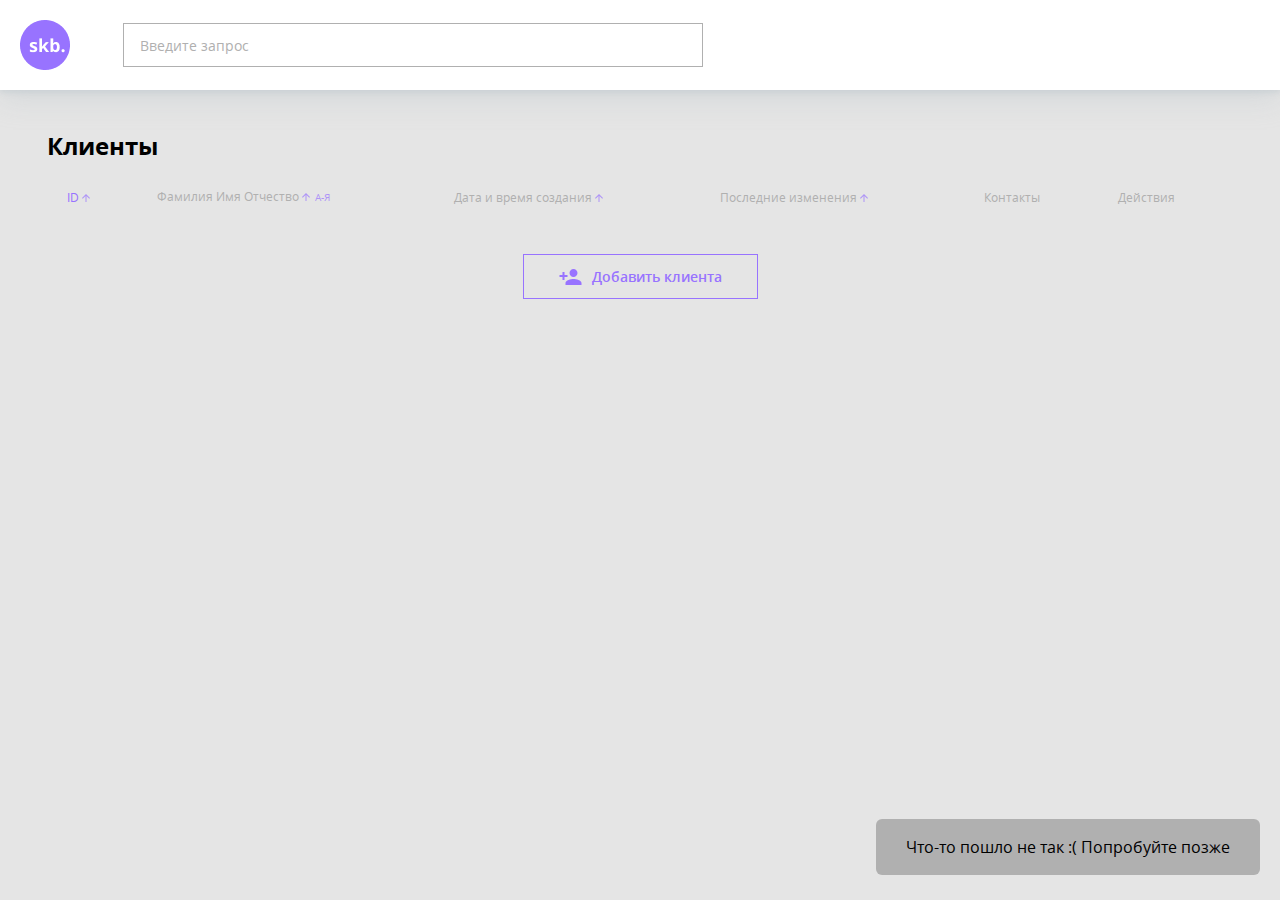
<file: frontend-pro/crm-frontend/index.html>
<!DOCTYPE html>
<html lang="ru">
  <head>
    <meta charset="UTF-8">
    <meta http-equiv="X-UA-Compatible" content="IE=edge">
    <meta name="viewport" content="width=device-width, initial-scale=1.0">
    <title>CRM</title>
    <link rel="preload" href="fonts/opensans-regular.woff2" as="font">
    <link rel="preload" href="fonts/opensans-semibold.woff2" as="font">
    <link rel="preload" href="fonts/opensans-bold.woff2" as="font">
    <link rel="stylesheet" href="css/normalize.css">
    <link rel="stylesheet" href="css/main.css">
    <link rel="stylesheet" href="css/scrollbar.css">
    <link rel="stylesheet" href="css/fields.css">
    <link rel="stylesheet" href="css/btn.css">
    <link rel="stylesheet" href="css/header.css">
    <link rel="stylesheet" href="css/users.css">
    <link rel="stylesheet" href="css/modal.css">
    <link rel="stylesheet" href="css/statusblock.css">
  </head>
  <body>
    <div id="app-crm"></div>
    <script src="js/app.js"></script>
    <script>
      document.addEventListener("DOMContentLoaded", e => {
        startAppCRM(document.querySelector("#app-crm"));
      });
    </script>
  </body>
</html>
</file>
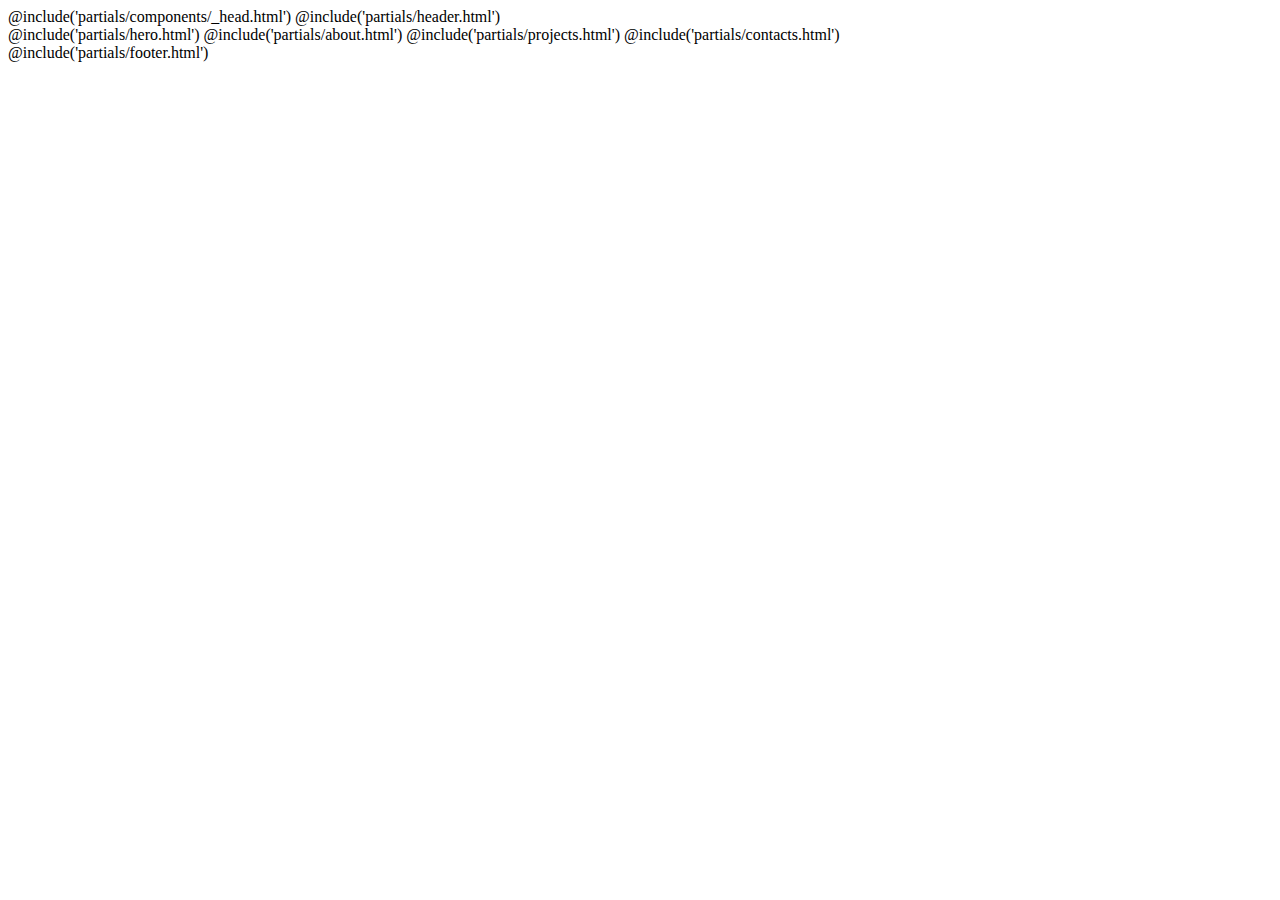
<file: highpass/src/index.html>
<!DOCTYPE html>
<html lang="ru" class="page">

@include('partials/components/_head.html')

<body>
    @include('partials/header.html')
    <main class="main">
      @include('partials/hero.html')
      @include('partials/about.html')
      @include('partials/projects.html')
      @include('partials/contacts.html')
    </main>
    @include('partials/footer.html')
</body>

</html>
</file>
<file: frontend-pro/crm-frontend/css/main.css>
:root {
  --color-grey: #B0B0B0;
  --color-grey-medium: #A1A1A1;
  --color-grey-light: #C8C5D1;
  --color-firm: #9873FF;
  --color-firm-dark: #8052FF;
  --color-firm-medium: #B89EFF;
  --color-dark: #000000;
  --color-dark-medium: #333333;
  --color-light: #FFFFFF;
  --color-gray: #808080;
  --color-red: #F06A4D;

}

@font-face {
  font-family: "Open Sans";
  font-display: swap;
  font-style: normal;
  font-weight: 400;
  src: local("Open Sans Regular"), local("Open Sans-Regular"),
    url("../fonts/opensans-regular.woff2") format("woff2"),
    url("../fonts/opensans-regular.woff") format("woff");
}

@font-face {
  font-family: "Open Sans";
  font-display: swap;
  font-style: normal;
  font-weight: 600;
  src: local("Open Sans semiBold"), local("Open Sans-semi-Bold"),
    url("../fonts/opensans-semibold.woff2") format("woff2"),
    url("../fonts/opensans-semibold.woff") format("woff");
}

@font-face {
  font-family: "Open Sans";
  font-display: swap;
  font-style: normal;
  font-weight: 700;
  src: local("Open Sans Bold"), local("Open Sans-Bold"),
    url("../fonts/opensans-bold.woff2") format("woff2"),
    url("../fonts/opensans-bold.woff") format("woff");
}

/* общие стили*/
* {
  box-sizing: border-box;
}

html {
  font-family: "Open Sans", Arial, sans-serif;
  font-size: 62.5%;
}

body {
  font-size: 1.6rem;
  background: #E5E5E5;
}

table {
  border-collapse: collapse;
}

a,
button {
  cursor: pointer;
}

button {
  padding: 0;
  border: 0;
  background: none;
}

button:focus-visible {
  outline: -webkit-focus-ring-color auto 0;
}

img {
  display: block;
  height: auto;
  max-width: 100%;
}

input {
  width: auto;
  height: auto;
  padding: 0;
  border: 0;
  background: transparent;
}

input:focus {
  outline: none;
}

ul {
  list-style: none;
  padding: 0;
  margin: 0;
}

.d-none {
  display: none !important;
}

.overflow-hidden {
  overflow: hidden;
}

.container-lg {
  margin: 0 auto;
  padding-right: 2rem;
  padding-left: 2rem;
  max-width: 136.6rem;
}

.container {
  max-width: 122.6rem;
  margin: 0 auto;
  padding-left: 2rem;
  padding-right: 2rem;
}

.section-title {
  margin: 0 0 2.5rem;
  font-weight: 700;
  font-size: 2.4rem;
  line-height: 3.3rem;
}

.spinner {
  position: absolute;
  display: none;
  width: 6rem;
  height: 6rem;
  fill: none;
  stroke: var(--color-firm);

  transition: transform 0.5s ease;
  -webkit-animation: rotate 0.7s infinite linear;
  animation: rotate 0.7s infinite linear;
}


/* Тултип*/
.tooltip {
  position: relative;
}

.tooltip--active .tooltip__content {
  display: block;
}

.tooltip__content {
  position: absolute;
  left: 50%;
  bottom: calc(100% + 1.2rem);
  transform: translateX(-50%);
  display: none;
  padding: 0.7rem 1.4rem;
  font-weight: bold;
  font-size: 1.2rem;
  line-height: 1.6rem;
  color: var(--color-light);
  background-color: var(--color-dark-medium);
}

.tooltip__content::before {
  content: '';
  position: absolute;
  transform: translateX(-50%);
  left: 50%;
  bottom: -0.8rem;
  width: 0rem;
  height: 0rem;
  border-left: 0.5rem solid transparent;
  border-right: 0.5rem solid transparent;
  border-top: 0.8rem solid var(--color-dark-medium);
}

.tooltip:hover .tooltip__content {
  display: block;
}

@-webkit-keyframes rotate {
  0% {
    transform: rotate(0deg);
  }

  100% {
    transform: rotate(360deg);
  }
}

@keyframes rotate {
  0% {
    transform: rotate(0deg);
  }

  100% {
    transform: rotate(360deg);
  }
}
</file>
<file: frontend-pro/crm-frontend/css/scrollbar.css>
.scrollbar::-webkit-scrollbar {
  width: 5px;
  height: 5px;
}

.scrollbar::-webkit-scrollbar-thumb {
  background-color: #C7C7C7;
  border-radius: 10px;
  -webkit-transition: all 0.3s ease;
  transition: all 0.3s ease;
  -webkit-appearance: none;
}

.scrollbar::-webkit-scrollbar-thumb:hover {
  background-color: #a1a1a1;
  -webkit-transition: all 0.3s ease;
  transition: all 0.3s ease;
}

.scrollbar-hidden::-webkit-scrollbar {
  width: 0;
  height: 0;
}
</file>
<file: frontend-pro/crm-frontend/css/fields.css>
.field-text {
  position: relative;
  width: 100%;
  padding: 2.5rem 0 0.5rem;
  font-weight: 600;
  font-size: 1.4rem;
  line-height: 1.9rem;
  border-bottom: 0.1rem solid var(--color-grey-light);
  z-index: 1;
}

.field-text--error {
  border-color: var(--color-red);
}

.search-input-wrapper {
  position: relative;
}

.search-input-hints {
  position: absolute;
  top: 102%;
  left: 0;
  display: none;
  background: var(--color-light);
}

.search-input-hints--show {
  display: block;
}

.search-input-hints__item {
  padding: 1rem 2.5rem;
  margin-bottom: 0.3rem;
  font-size: 1.4rem;
  line-height: 1;
  transition: background-color 0.3s ease-in-out;
  cursor: pointer;
}

.search-input-hints__item:last-child {
  margin-bottom: 0;
}

.search-input {
  padding: 1.2rem 1.6rem 1.1rem;
  font-weight: 400;
  border: 0.1rem solid var(--color-grey);
  color: var(--color-dark-medium);
}

.search-input::-webkit-input-placeholder {
  color: var(--color-grey);
}

.search-input::-webkit-input-placeholder,
.search-input::-moz-placeholder,
.search-input:-ms-input-placeholder,
.search-input::-ms-input-placeholder,
.search-input::placeholder {
  color: var(--color-grey);
}

.form__btn-wrapper {
  margin-bottom: 0.5rem;
}

.form__btn-wrapper:last-child {
  margin-bottom: 0;
}

.form__btn-add-contact {
  display: flex;
  align-items: center;
  margin: 0 auto;
  white-space: nowrap;
  font-weight: 600;
  font-size: 1.4rem;
  line-height: 1.9rem;
  color: var(--color-dark-medium);

  transition: color .3s ease-in-out;
}

.form__errors-messages {
  margin-left: auto;
  margin-right: auto;
}

.form__errors-message {
  margin-bottom: 1rem;
  font-weight: 400;
  font-size: 1rem;
  line-height: 1.4rem;
  text-align: center;
  color: var(--color-red);
}


.fields-group {
  margin-bottom: 2.5rem;
}

.fields-group--no-mb {
  margin-bottom: 0;
}

.modal__row--short .fields-group {
  display: none;
}

.field-row {
  display: flex;
  margin-bottom: 1.5rem;
}

.field-row:last-child {
  margin-bottom: 0;
}

.field-wrapper {
  position: relative;
  display: block;
  margin-bottom: 1rem;
  cursor: pointer;
}

.field-wrapper:last-child {
  margin-bottom: 0;
}

.field-desc {
  position: absolute;
  top: 50%;
  left: 0;
  font-size: 1.4rem;
  line-height: 1.9rem;
  color: var(--color-grey);
  transform: translateY(-50%);
  transform-origin: 0 0;
  transition: transform .3s ease-in-out;
}

.field-desc__star {
  color: var(--color-firm);
}

.field-wrapper--no-empty .field-desc,
.field-text:focus+.field-desc {
  transform: scale(.8) translateY(-100%);
}


.field-text-border {
  flex-basis: 0;
  flex-grow: 1;
  max-width: 100%;
  padding: 0.8rem 1.2rem;
  font-weight: 600;
  font-size: 1.4rem;
  line-height: 1.9rem;
  border: 0.1rem solid var(--color-grey-medium);
}

.field-text-border::-webkit-input-placeholder {
  color: var(--color-grey);
}

.field-text-border::-webkit-input-placeholder,
.field-text-border::-moz-placeholder,
.field-text-border:-ms-input-placeholder,
.field-text-border::-ms-input-placeholder,
.field-text-border::placeholder {
  color: var(--color-grey);
}

.delete-contact {
  margin-left: -0.1rem;
  width: 2.7rem;
  border: 0.1rem solid var(--color-grey-medium);
  background-color: var(--color-grey-light);
  transition: border-color .3s ease-in-out;
}

.delete-contact__svg {
  width: 1.2rem;
  height: 1.2rem;
  fill: var(--color-grey-medium);
  transition: fill .3s ease-in-out;
}

.field-input {
  padding: 0;
  border: 0;
  width: auto;
  height: auto;

  background: transparent;
}

.field-input:focus {
  outline: none;
}


.field-contact {
  position: relative;
  width: 12.3rem;
}

.field-contact__input {
  position: relative;
  width: calc(100% + 0.1rem);
  padding: 0.8rem 1.2rem;
  display: flex;
  align-items: center;
  justify-content: space-between;
  border: 0.1rem solid var(--color-grey-medium);
  text-align: left;
  background-color: var(--color-grey-light);
}

.field-contact__value {
  font-weight: 400;
  font-size: 1.2rem;
  line-height: 1.9rem;
  white-space: nowrap;
  overflow: hidden;
  max-width: 100%;
  text-overflow: ellipsis;
}

.field-contact__arrow {
  width: 1.2rem;
  height: 1.2rem;
  flex: 0 0 auto;
  fill: var(--color-firm);
  transition: transform .3s ease-in-out;
}

.field-contact__list {
  position: absolute;
  left: 0;
  top: 100%;
  min-width: calc(100% + 0.1rem);
  max-width: 30rem;
  max-height: 15.8rem;
  overflow: auto;
  border: 0.1rem solid var(--color-grey-medium);
  background-color: #F4F3F6;
  z-index: 3;
  transition: opacity .3s ease-in-out, transform .3s ease-in-out;
}

.field-contact:not(.field-contact--display) .field-contact__list {
  display: none;
}

.field-contact:not(.field-contact--show) .field-contact__list {
  transform: translateY(-2rem);
  opacity: 0;
}

.field-contact--show .field-contact__list {
  opacity: 1;
  transform: translateY(-0.1rem);
}

.field-contact--show .field-contact__arrow {
  transform: rotate(-180deg);
}

.field-contact__item {
  display: block;
  padding: 1rem 1.2rem;
  font-size: 1.2rem;
  line-height: 1.9rem;
  cursor: pointer;
  transition: background-color .3s ease-in-out;
}

.field-contact__item--selected {
  display: none;
}

.field-contact__radio {
  position: absolute;
  top: 0;
  left: 0;
  z-index: -1;
  opacity: 0;
}

.field-contact-row--error .field-contact__input,
.field-contact-row--error .field-text-contact,
.field-contact-row--error .delete-contact {
  border-color: var(--color-red);
}


@media (min-width: 1024px) {

  .form__errors-messages {
    max-width: 25.5rem;
  }

  .form__btn-add-contact:hover {
    color: var(--color-firm);
  }

  .form__btn-add-contact:hover .btn-svg-wrapper {
    border-color: var(--color-firm);
    background-color: var(--color-firm);
  }

  .form__btn-add-contact:hover .btn-svg {
    fill: var(--color-light);
  }

  .delete-contact:hover {
    border-color: var(--color-red);
  }

  .delete-contact:hover .delete-contact__svg {
    fill: var(--color-red);
  }

  .search-input-hints__item:hover,
  .field-contact__item:hover {
    background-color: #dfdfdf;
  }

}
</file>
<file: frontend-pro/crm-frontend/css/btn.css>
.btn-svg-wrapper {
  position: relative;
  margin-right: 0.5rem;
  transform: translateY(0.1rem);
  width: 1.6rem;
  height: 1.6rem;
  border: 0.2rem solid var(--color-firm);
  border-radius: 50%;
  overflow: hidden;
  background-color: transparent;
  transition: background-color .3s ease-in-out, border-color .3s ease-in-out;
}

.btn-svg {
  position: absolute;
  top: 50%;
  left: 50%;
  width: 2rem;
  height: 2rem;
  fill: var(--color-firm);
  transform: translate(-50%, -50%);
  transition: fill .3s ease-in-out;
}

.btn-main {
  display: flex;
  align-items: center;
  justify-content: center;
  margin: 0 auto;
  padding: 1.2rem 3.5rem;

  font-size: 1.4rem;
  line-height: 1.9rem;
  font-weight: 600;
}

.btn-main:disabled {
  cursor: no-drop;
}

.btn-main:focus-visible {
  outline: none;
}

.btn-main--primary {
  color: var(--color-light);
  background: var(--color-firm);

  transition: background-color .3s ease-in-out;
}

.btn-main--primary:disabled {
  background-color: var(--color-gray);
}

.btn-main--primary:focus-visible:not(:disabled) {
  background-color: var(--color-firm-medium);
}

.btn-main--primary.btn-loading,
.btn-main--primary:active:not(:disabled) {
  background-color: var(--color-firm);
}

.btn-main--secondary {
  border: 0.1rem solid var(--color-firm);

  color: var(--color-firm);

  background-color: transparent;

  transition: background-color .3s ease-in-out, color .3s ease-in-out;
}

.btn-main--secondary:disabled {
  border-color: var(--color-gray);
  color: var(--color-gray);
}

.btn-main--secondary:focus-visible:not(:disabled) {
  color: var(--color-light);
  background-color: var(--color-firm);
}

.btn-main--secondary:active:not(:disabled) {
  background-color: var(--color-firm);
  color: var(--color-light);
}

.btn-main--secondary:focus-visible:not(:disabled) .btn-main__svg,
.btn-main--secondary:active:not(:disabled) .btn-main__svg {
  fill: var(--color-light);
}

.btn-main__svg {
  fill: var(--color-firm);
  margin-right: 1rem;
  width: 2.3rem;
  height: 1.6rem;

  transition: fill .3s ease-in-out;
}

.btn-main--secondary:disabled .btn-main__svg {
  fill: var(--color-gray);
}

.btn-link {
  font-size: 1.2rem;
  line-height: 1.6rem;
  border-bottom: 0.1rem solid var(--color-dark-medium);
  text-decoration: none;
  color: var(--color-dark-medium);
  transition: border-color .3s ease-in-out, opacity .3s ease-in-out;
  outline: none;
}

.btn-link:focus-visible {
  opacity: 0.7;
  border-color: transparent;
}

button:not(.btn-loading) .load-svg {
  display: none;
}

.load-svg {
  width: 10px;
  height: 10px;
  stroke: var(--color-firm-medium);
  fill: transparent;
  margin-right: 10px;
  transition: transform 0.5s ease;
  -webkit-animation: rotate 0.7s infinite linear;
  animation: rotate 0.7s infinite linear;
}

@media (min-width: 102.4rem) {
  .btn-main--primary:hover:not(:disabled, :active, .btn-loading) {
    background: var(--color-firm-medium);
  }

  .btn-main--secondary:hover:not(:disabled, :active) {
    color: var(--color-light);
    background-color: var(--color-firm-medium);
  }

  .btn-main--secondary:hover:not(:disabled) .btn-main__svg {
    fill: var(--color-light);
  }

  .btn-link:hover {
    border-color: transparent;
  }
}
</file>
<file: frontend-pro/crm-frontend/css/header.css>
.header {
  position: -webkit-sticky;
  position: sticky;
  top: 0;
  z-index: 5;

  padding: 2rem 0;
  min-height: 9rem;

  background-color: #FFF;
  box-shadow: 0px 0.9rem 2.7rem rgb(176 190 197 / 32%), 0px 0.3rem 0.5rem rgb(176 190 197 / 32%);
}

.header__container {
  display: flex;
  align-items: center;

  font-size: 0;
}

.header__logo {
  margin-right: 5.3rem;
  width: 5rem;
  height: 5rem;
}
.header__search-input {
  width: 58rem;
}

@media (max-width: 580px) {
  .header {
    padding: 0.8rem 0;
    min-height: 4rem;
  }
  .header__container {
    justify-content: center;
  }
  .header__search-input{
    display: none;
  }
  .header__logo {
    width: 2.4rem;
    height: 2.4rem;
    margin-right: 0;
  }
}
</file>
<file: frontend-pro/crm-frontend/css/users.css>
.section-users {
  padding-top: 4rem;
  padding-bottom: 4rem;
}

.users {
  width: 100%;
  text-align: left;
}

.users__header {
  padding: 0 2rem 0.8rem;
  font-size: 1.2rem;
  line-height: 1.6rem;
  font-weight: 400;
  text-align: left;
  color: var(--color-grey);
}

.section-users__body {
  position: relative;
}

.section-users--loading .section-users__body::after {
  content: '';
  position: absolute;
  left: 0;
  top: 0;
  right: 0;
  bottom: 0;
  z-index: 1;
}

.btn-sort {
  color: inherit;
  font-size: inherit;
  line-height: inherit;
  text-align: left;
  transition: color 0.3s ease-in-out;
}

.btn-sort--selected {
  color: var(--color-firm);
}

.btn-sort:focus-visible {
  color: var(--color-dark);
}

.btn-sort__svg {
  margin-left: 0.1rem;
  width: 1.2rem;
  height: 1.2rem;
  fill: var(--color-firm);
  transform: translateY(0.2rem);
  transition: opacity 0.3s ease-in-out, transform 0.3s ease-in-out;
}

.btn-sort[data-sort="asc"] .btn-sort__svg {
  transform: translateY(0.2rem) rotate(180deg);
}

.btn-sort:focus-visible .btn-sort__svg {
  opacity: 1;
}

.btn-sort__measure {
  font-size: 1rem;
  line-height: inherit;
  color: var(--color-firm);
  transition: opacity 0.3s ease-in-out;
}

.btn-sort__measure,
.btn-sort__svg {
  opacity: 0.7;
}

.users__item {
  padding: 2rem;
  font-size: 1.4rem;
  line-height: 1.9rem;
  background-color: var(--color-light);
  border-bottom: 0.1rem solid rgb(200 197 209 / 50%);
}

.users__element--search .users__item {
  background-color: #fff4b2;
}

.users__element--search .users__item-name {
  font-weight: 700;
}

.users__item-id {
  font-size: 1.2rem;
  line-height: 1.6rem;
  color: var(--color-grey);
}

.spin-area {
  display: none;
}

.section-users--loading .spin-area {
  position: relative;
  height: 10rem;
  background-color: var(--color-light);
}

.section-users--loading .spinner,
.section-users--loading .spin-area,
.section-search--loading .spinner,
.section-search--loading .spin-area {
  display: block;
}

.section-search--loading .spin-area {
  position: absolute;
  left: 0;
  top: 0;
  right: 0;
  bottom: 0;
  z-index: 9;
}

.section-search--loading .users {
  opacity: .6;
}


.section-users--loading .users__list,
.section-users--loading .btn-callmodal-add-user {
  display: none;
}

.section-users__body-spinner {
  --size: 8.6rem;
  width: var(--size);
  height: var(--size);
  top: 50%;
  left: 50%;
  margin: calc(var(--size) / -2) 0 0 calc(var(--size) / -2);
}

.btn-callmodal-add-user {
  margin-top: 4rem;
  white-space: nowrap;
}

.users__item-date {
  margin-right: 0.7rem;
}

.users__item-time {
  color: var(--color-grey);
}

.users__btn-edit,
.users__btn-delete {
  display: inline-flex;
  align-items: center;
  transform: translateY(0.2rem);
  transition: color 0.3s ease-in-out
}

.users__btn-edit {
  margin-right: 3rem;
}

.users__btn-edit-svg,
.users__btn-delete-svg {
  width: 1.6rem;
  height: 1.6rem;
  margin-right: 0.3rem;
}

.users__btn-edit-svg {
  fill: var(--color-firm);
}

.users__btn-delete-svg {
  fill: var(--color-red);
}

.users__btn-svg-spinner {
  display: none;
  fill: none;
  width: 1.6rem;
  height: 1.6rem;

}

.users__btn-edit .users__btn-svg-spinner {
  stroke: var(--color-firm);
}

.users__btn-delete .users__btn-svg-spinner {
  stroke: var(--color-red);
}

.users__btn--loading .users__btn-svg-spinner {
  position: static;
  display: block;
  margin-right: 0.3rem;
}

.users__btn--loading .users__btn-edit-svg,
.users__btn--loading .users__btn-delete-svg {
  display: none;
}

.users__btn--loading.users__btn-edit {
  color: var(--color-firm);
}

.users__btn--loading.users__btn-delete {
  color: var(--color-red);
}

.users__btn-edit:focus-visible {
  color: var(--color-firm);
}

.users__btn-delete:focus-visible {
  color: var(--color-red);
}



/* иконки контактов*/
.users__contacts {
  display: flex;
  flex-wrap: wrap;
  margin-left: -0.2rem;
  margin-right: -0.2rem;
  width: 10rem;
}

.users__contact {
  padding-left: 0.2rem;
  padding-right: 0.2rem;
  margin-bottom: 0.4rem;
}

.users__contact-link {
  position: relative;
  display: block;
  vertical-align: middle;

  width: 1.6rem;
  height: 1.6rem;
  border-radius: 50%;
}

.users__contact-link:last-child {
  margin-right: 0;
}

.users__contact-link-svg {
  width: 1.6rem;
  height: 1.6rem;
  fill: var(--color-firm);
  opacity: 0.7;
  transition: opacity .3s ease-in-out;
}

.users__contact-link--more {
  width: 1.6rem;
  height: 1.6rem;
  border: 0.1rem solid var(--color-firm);
  text-align: center;
  font-size: 0.8rem;
  line-height: 1.3rem;
  transition: background-color .3s ease-in-out, color .3s ease-in-out;
}

.tooltip--active .users__contact-link-svg {
  opacity: 1;
}

@media (min-width: 1024px) {
  .btn-sort:hover {
    color: var(--color-dark);
  }

  .btn-sort:hover .btn-sort__measure,
  .btn-sort:hover .btn-sort__svg {
    opacity: 1;
  }

  .users__btn-edit:hover {
    color: var(--color-firm);
  }

  .users__btn-delete:hover {
    color: var(--color-red);
  }

  .users__contact-link-svg:hover {
    opacity: 1;
  }

  .users__contact-link--more:hover {
    background-color: var(--color-firm-dark);
    color: var(--color-light);
  }
}

@media (max-width: 1240px) {
  .users__item {
    padding-left: 1.5rem;
    padding-right: 1.5rem;
  }
}

@media (max-width: 1024px) {

  .users__item-date {
    margin-right: 0;
    display: block;
  }
}

@media (max-width: 768px) {
  .section-users__body {
    overflow: auto;
    margin-left: -2rem;
    margin-right: -2rem;
    padding-left: 2rem;
    padding-right: 2rem;
    padding-bottom: 2rem;
    margin-bottom: 2rem;
  }

  .users {
    width: 72.8rem;
  }
}
</file>
<file: frontend-pro/crm-frontend/css/modal.css>
.modal {
  position: fixed;
  top: 0;
  right: 0;
  bottom: 0;
  left: 0;
  display: flex;
  align-items: center;
  justify-content: center;
  overflow: auto;
  z-index: 6;
}

.modal:not(.modal--display) {
  display: none;
}

.modal__shadow {
  position: fixed;
  top: 0;
  right: 0;
  bottom: 0;
  left: 0;
  background: rgb(0 0 0 / 50%);
  transition: opacity .3s ease-in-out;
}

.modal:not(.modal--show) .modal__shadow {
  opacity: 0;
}

.modal__container {
  position: relative;
  width: 47rem;
  max-width: 100%;
  max-height: 100%;
  padding-left: 1rem;
  padding-right: 1rem;
}

.modal__content {
  position: relative;
  background: #FFF;
  transition: opacity .3s ease-in-out, transform .3s ease-in-out;
}

.modal:not(.modal--show) .modal__content {
  transform: translateY(-2rem);
  opacity: 0;
}

.modal__close {
  position: absolute;
  top: 1.5rem;
  right: 1.5rem;
  width: 1.7rem;
  height: 1.7rem;
  outline: none;

  background: url('/images/cross.png') center no-repeat;

  transition: opacity .3s ease-in-out;
}

.modal__close:focus-visible {
  opacity: 0.7;
}

.modal__row {
  padding: 2.5rem 3rem;
}

.modal__row>*:last-child {
  margin-bottom: 0;
}

.modal__row-pb-0 {
  padding-bottom: 0;
}

.modal__row--short {
  padding-top: 0.8rem;
  padding-bottom: 0.8rem;
}

.modal__row--gray {
  background-color: #ededed;
}

.modal__btn-wrapper {
  text-align: center;
}

.modal__title {
  margin: 0 0 1rem;
  font-weight: 700;
  font-size: 1.8rem;
  line-height: 2.5rem;
}

.modal__title--center {
  text-align: center;
}

.modal__title-id {
  display: inline-block;
  font-weight: 400;
  font-size: 1.2rem;
  line-height: 1.6rem;
  color: var(--color-grey);
}

.modal__title--mr {
  margin-right: 0.9rem;
}

.modal__text {
  margin-top: 0;
  font-weight: 400;
  font-size: 1.4rem;
  line-height: 1.9rem;
}

.modal__text--center {
  text-align: center;
}

@media (min-width: 1024px) {
  .modal__close:hover {
    opacity: 0.7;
  }
}
</file>
<file: frontend-pro/crm-frontend/css/statusblock.css>
.status-block {
  position: fixed;
  display: flex;
  flex-direction: column;
  right: 2rem;
  bottom: 2rem;
  z-index: 9;
}

.status-block__item {
  padding: 2rem 3rem;
  margin-bottom: 0.5rem;
  border-radius: 0.6rem;
  font-size: 1.6rem;
  line-height: 1;
  background-color: var(--color-grey);
  opacity: 0;
  transition: opacity 0.3s ease-in-out;
}

.status-block__item--show {
  opacity: 1;
}
</file>
